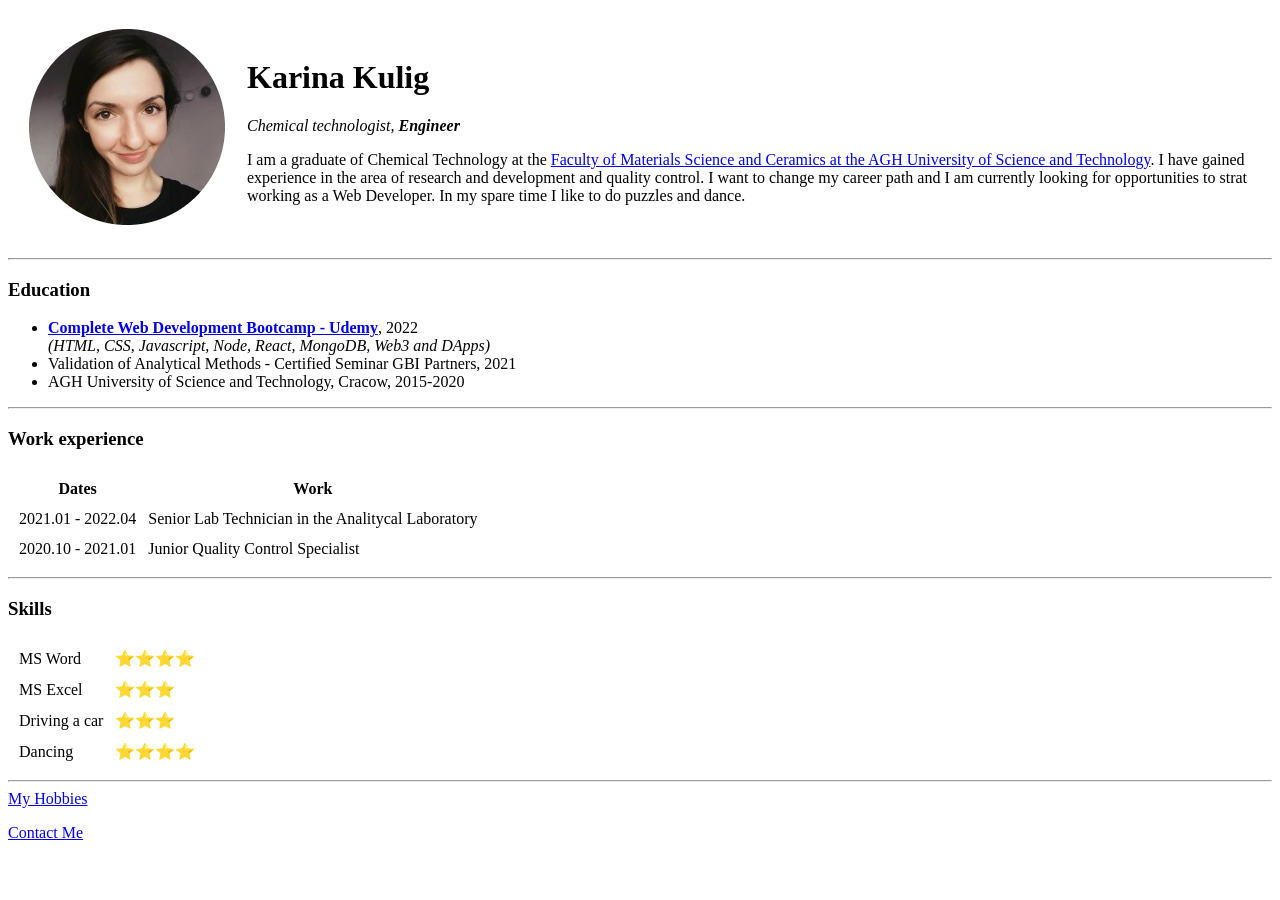
<file: index.html>
<!DOCTYPE html>
<html lang="en" dir="ltr">

<head>
  <meta charset="utf-8">
  <title>Karina's Personal Site</title>
</head>

<body>
  <table cellspacing="20">
    <tr>
      <td> <img src="images/karina.png" alt="karina profile picture"></td>
      <td>
        <h1>Karina Kulig</h1>
        <p><em>Chemical technologist, <strong>Engineer</strong></em></p>
        <p>I am a graduate of Chemical Technology at the <a href="https://www.ceramika.agh.edu.pl/pl/">Faculty of Materials
            Science and Ceramics at the AGH University of Science and
            Technology</a>. I have gained experience in the area of research and
          development and quality control. I want to change my career path
          and I am currently looking for opportunities to strat working as
          a Web Developer. In my spare time I like to do puzzles and dance.</p>
      </td>
    </tr>
  </table>
  <hr>
  <h3>Education</h3>
  <p>
  <ul>
    <li><strong><a href="https://www.udemy.com/course/the-complete-web-development-bootcamp/">Complete Web Development Bootcamp - Udemy</a></strong>, 2022</li>
    <em>(HTML, CSS, Javascript, Node, React, MongoDB, Web3 and DApps)</em>
    <li>Validation of Analytical Methods - Certified Seminar GBI Partners, 2021</li>
    <li>AGH University of Science and Technology, Cracow, 2015-2020</li>
  </ul>
  <hr>
  <h3>Work experience</h3>
  <table cellspacing="10">
    <thead>
      <tr>
        <th>Dates</th>
        <th>Work</th>
      </tr>
    </thead>
    <tbody>

    </tbody>
    <tfoot>

    </tfoot>
    <tr>
      <td>2021.01 - 2022.04</td>
      <td>Senior Lab Technician in the Analitycal Laboratory</td>
    </tr>
    <tr>
      <td>2020.10 - 2021.01</td>
      <td>Junior Quality Control Specialist</td>
    </tr>

  </table>
  <hr>
  <h3>Skills</h3>
  <table cellspacing="10">
    <tr>
      <td>MS Word</td>
      <td>⭐⭐⭐⭐</td>
    <tr>
      <td>MS Excel</td>
      <td>⭐⭐⭐</td>
    </tr>
    <tr>
      <td>Driving a car</td>
      <td>⭐⭐⭐</td>
    </tr>
    <tr>
      <td>Dancing</td>
      <td>⭐⭐⭐⭐</td>
    </tr>

  </table>
  <hr>
  <a href="hobbies.html">My Hobbies</a>
  <p><a href="contact.html">Contact Me</a></p>
  </p>

</body>

</html>
</file>
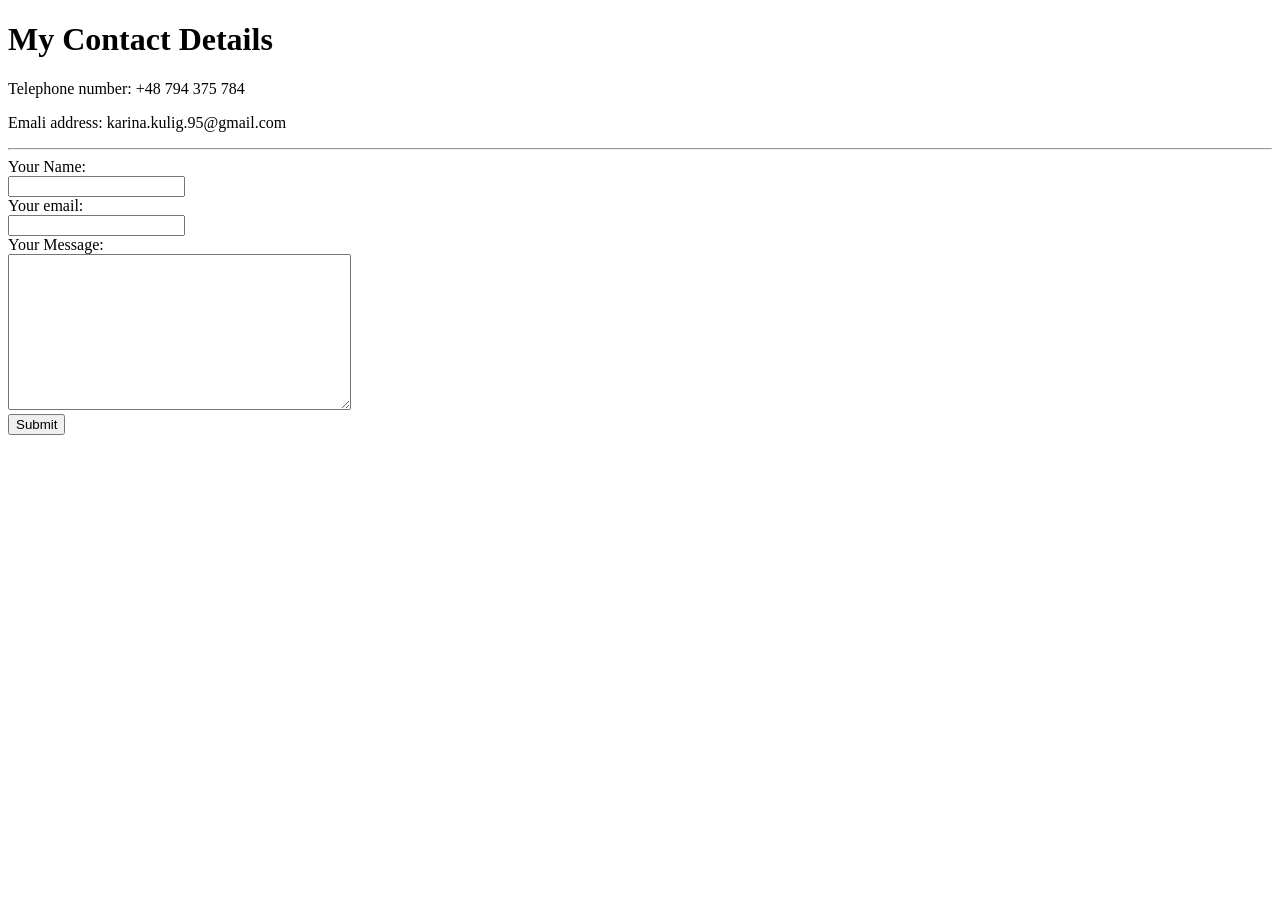
<file: contact.html>
<!DOCTYPE html>
<html lang="en" dir="ltr">
  <head>
    <meta charset="utf-8">
    <title>Contact me</title>
  </head>
  <body>
  <h1>My Contact Details</h1>
  <p>Telephone number: +48 794 375 784</p>
  <p>Emali address: karina.kulig.95@gmail.com</p>
<hr>
  <form action="mailto:bierdonka95@gmail.com" method="post" enctype="text/plain">
    <label>Your Name:</label><br>
    <input type="text" name="yourName" value=""><br>
    <label>Your email:</label><br>
    <input type="email" name="yourEmail" value=""><br>
    <label>Your Message:</label><br>
    <textarea name="yourMessage" rows="10" cols="40"></textarea><br>
    <input type="submit" name=""><br>
  </form>
  </body>
</html>
</file>
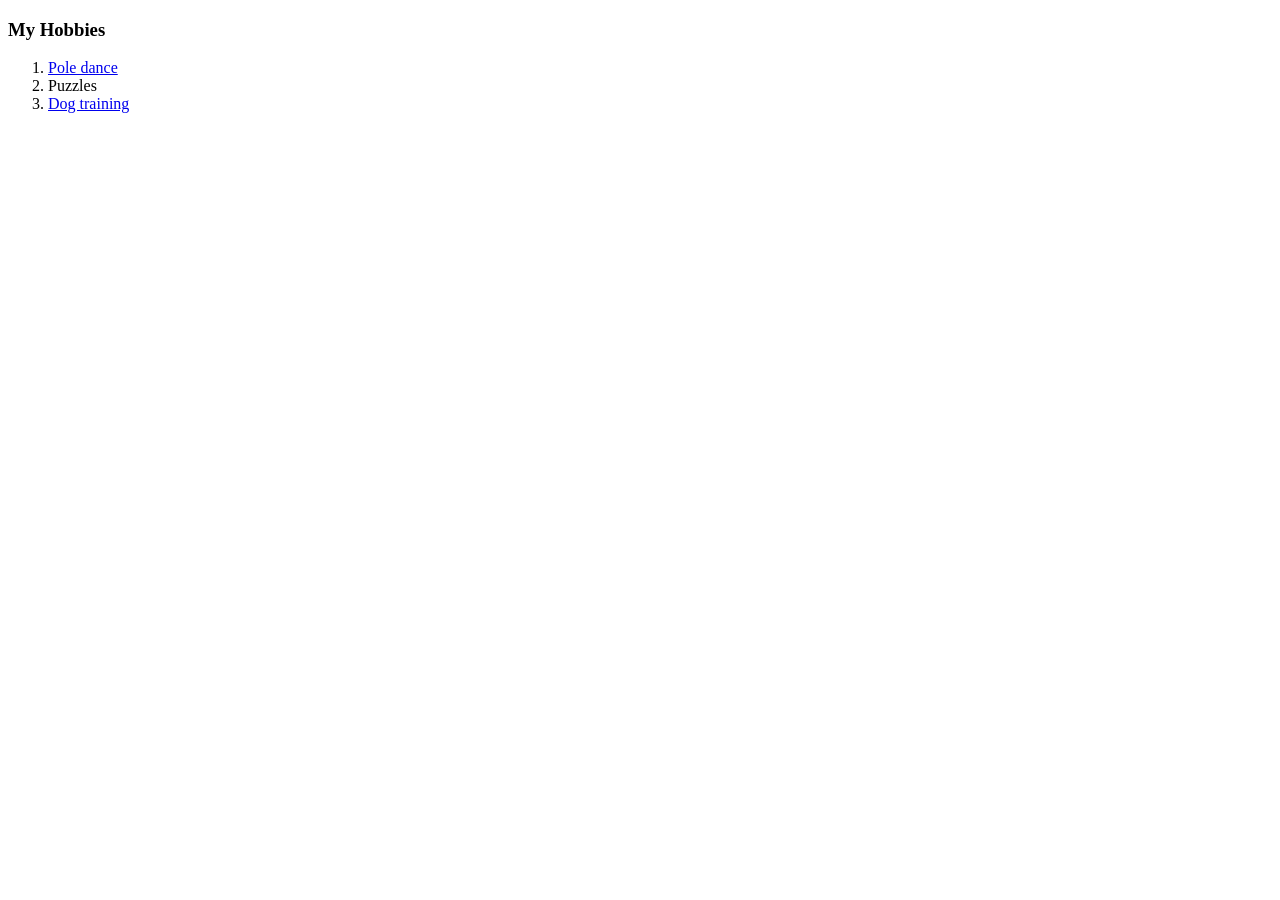
<file: hobbies.html>
<!DOCTYPE html>
<html lang="en" dir="ltr">
  <head>
    <meta charset="utf-8">
    <title>My Hobbies</title>
  </head>
  <body>
    <h3>My Hobbies</h3>
    <ol>
      <li><a href="https://www.facebook.com/poledanceelite/photos/pob.1606462964/1084126031718608">Pole dance</a></li>
      <li>Puzzles</li>
      <li><a href="https://www.facebook.com/photo/?fbid=10222765776605461&set=a.3413362345272">Dog training</a></li>
    </ol>
  </body>
</html>
</file>
